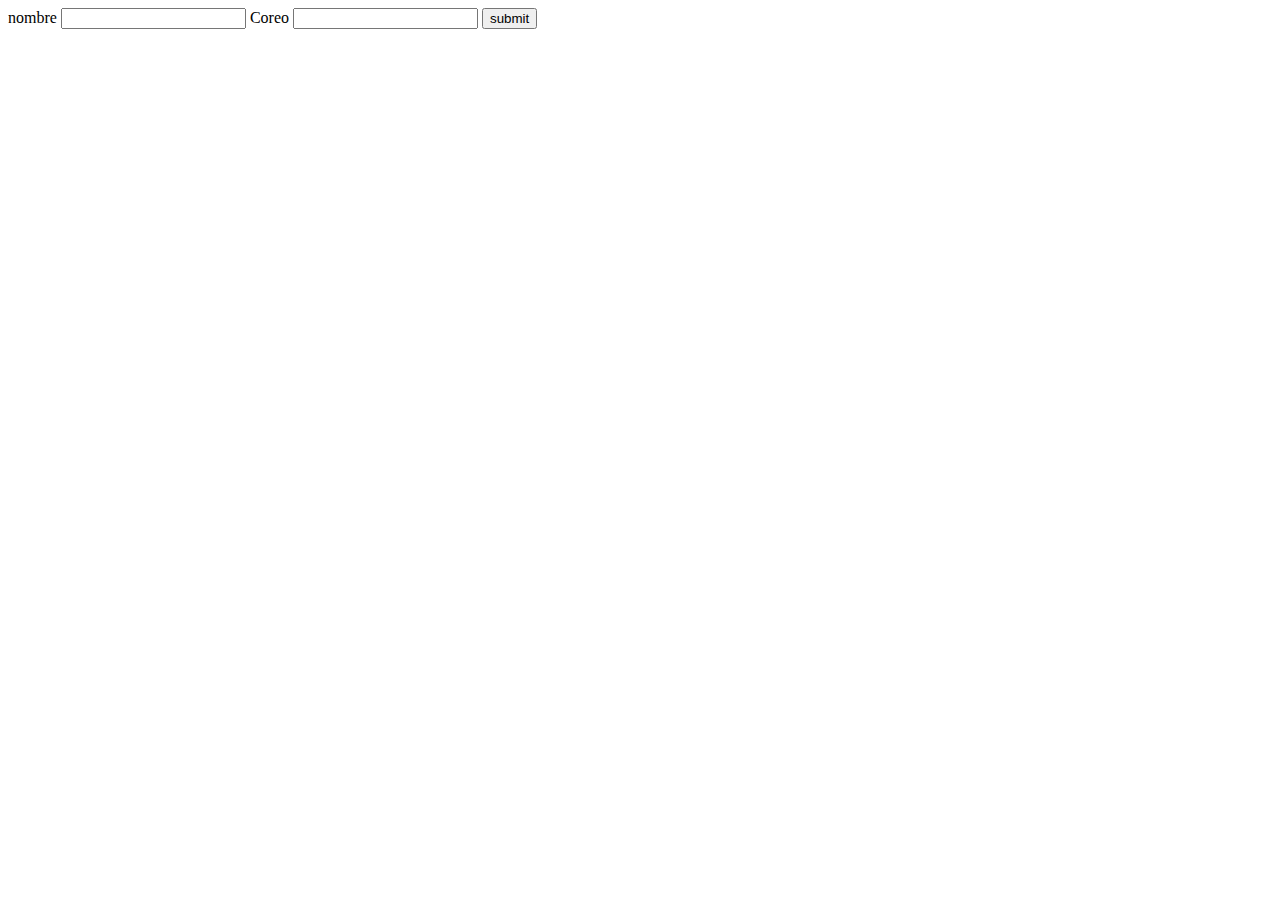
<file: DOM/class1/index10.html>
<!DOCTYPE html>
<html lang="en">
<head>
    <meta charset="UTF-8">
    <meta name="viewport" content="width=device-width, initial-scale=1.0">
    <title>Document</title>
</head>
<body>
    <main>       
        <form id="myform">  
            <label for="Name">nombre</label>            
            <input type="text" id="Name" name="Name" required>
            <label for="Correo">Coreo</label>           
            <input type="email" id="Correo" name="Coreo" required>             
            <button type="submit">submit</button>        
         </form>   
    </main>    
    <script src="class10.js"></script>
</body>
</html>
</file>
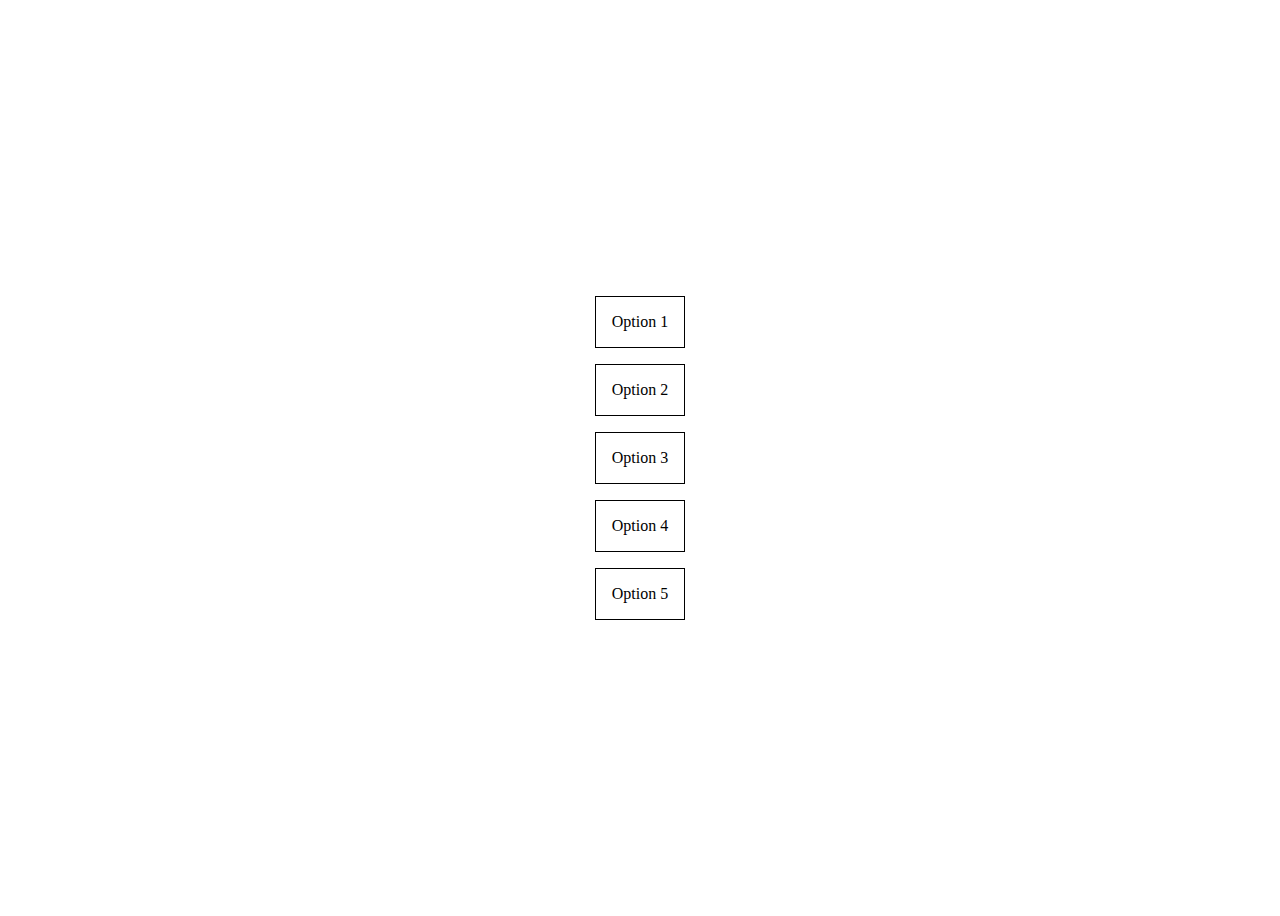
<file: DOM/class1/index11.html>
<!DOCTYPE html>
<html lang="en">
<head>
    <meta charset="UTF-8">
    <meta name="viewport" content="width=device-width, initial-scale=1.0">
    <title>Document</title>
    <style>
        main {
          display: flex;
          justify-content: center;
          align-items: center;
          height: 100vh;
        }
    
        ul {
          list-style: none;
          padding: 0;
          margin: 0;
        }
    
        li {
          padding: 1rem;
          border: 1px solid black;
          margin: 1rem;
          cursor: pointer;
        }
    
        li:hover {
          background-color: #ccc;
        }
    
        .highlight {
          background-color: #81fa07;
          color: white;
        }
    </style>
</head>
<body>
    <main>
        <ul id="list">
          <li>Option 1</li>
          <li>Option 2</li>
          <li>Option 3</li>
          <li>Option 4</li>
          <li>Option 5</li>
        </ul>
      </main>
      <script src="class11.js"></script>
</body>
</html>
</file>
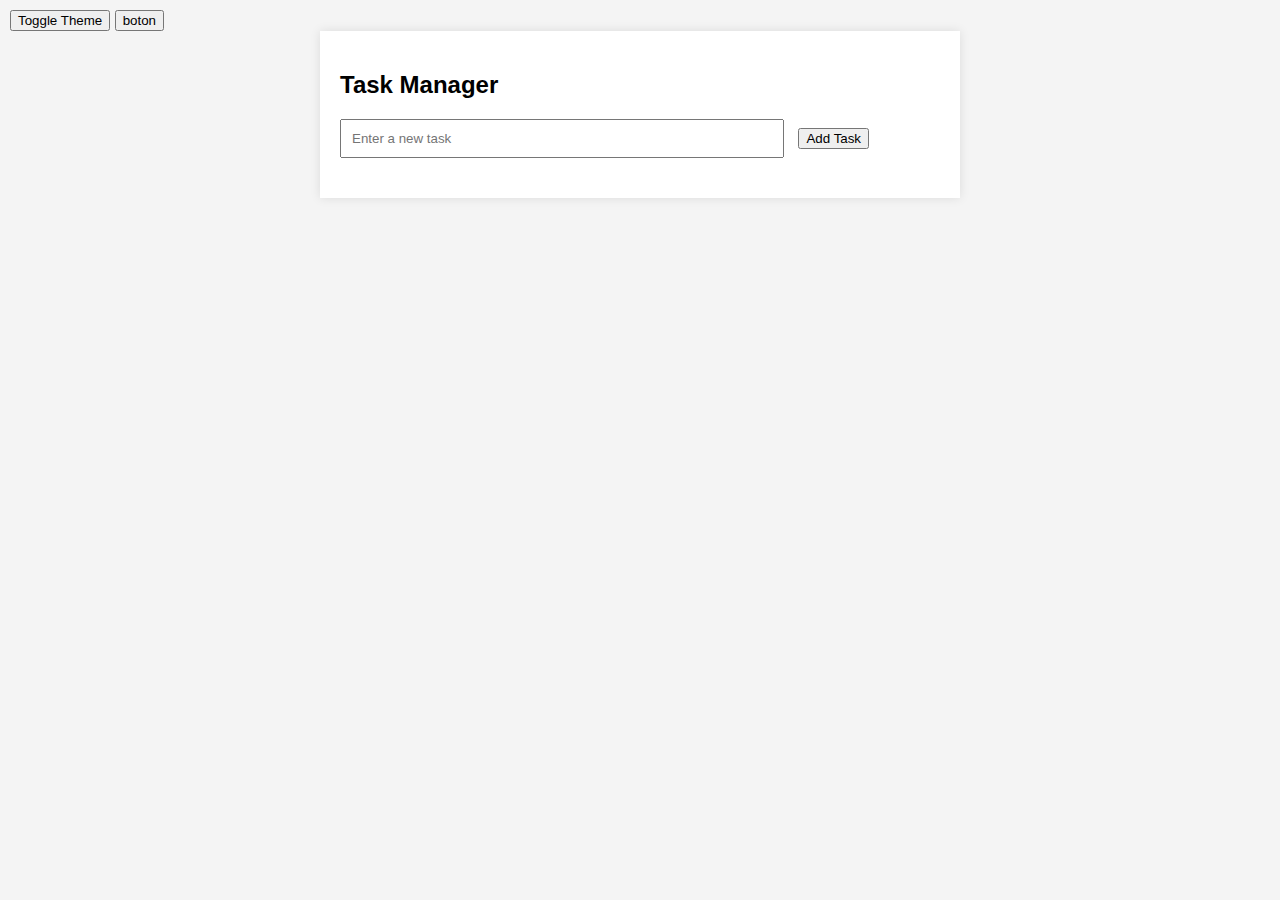
<file: DOM/class1/index12.html>
<!DOCTYPE html>
<html lang="en">
<head>
    <meta charset="UTF-8">
    <meta name="viewport" content="width=device-width, initial-scale=1.0">
    <title>Document</title>
    <link rel="stylesheet" href="style.css">
</head>
<body>  
    <div id="theme-toggle">    
    <button id="toggle-theme-btn">Toggle Theme</button>
    <button id="mensaje" onclick="mostrarMensaje()"> boton</button>  

    </div>  
    <div id="task-manager">    
        <h2>Task Manager</h2>    
        <form id="task-form">      
            <input type="text" id="task-input" placeholder="Enter a new task" required>      
            <button type="submit">Add Task</button>    
        </form>    
        <ul id="task-list">      
        <!--<li>        
               Task Content        
               <span class="delete-btn">❌</span>        
               <span class="edit-btn">✏️</span>      
            </li>   
        -->    
        </ul>  
    </div>  <script src="class12.js"></script></body>
</html>
</file>
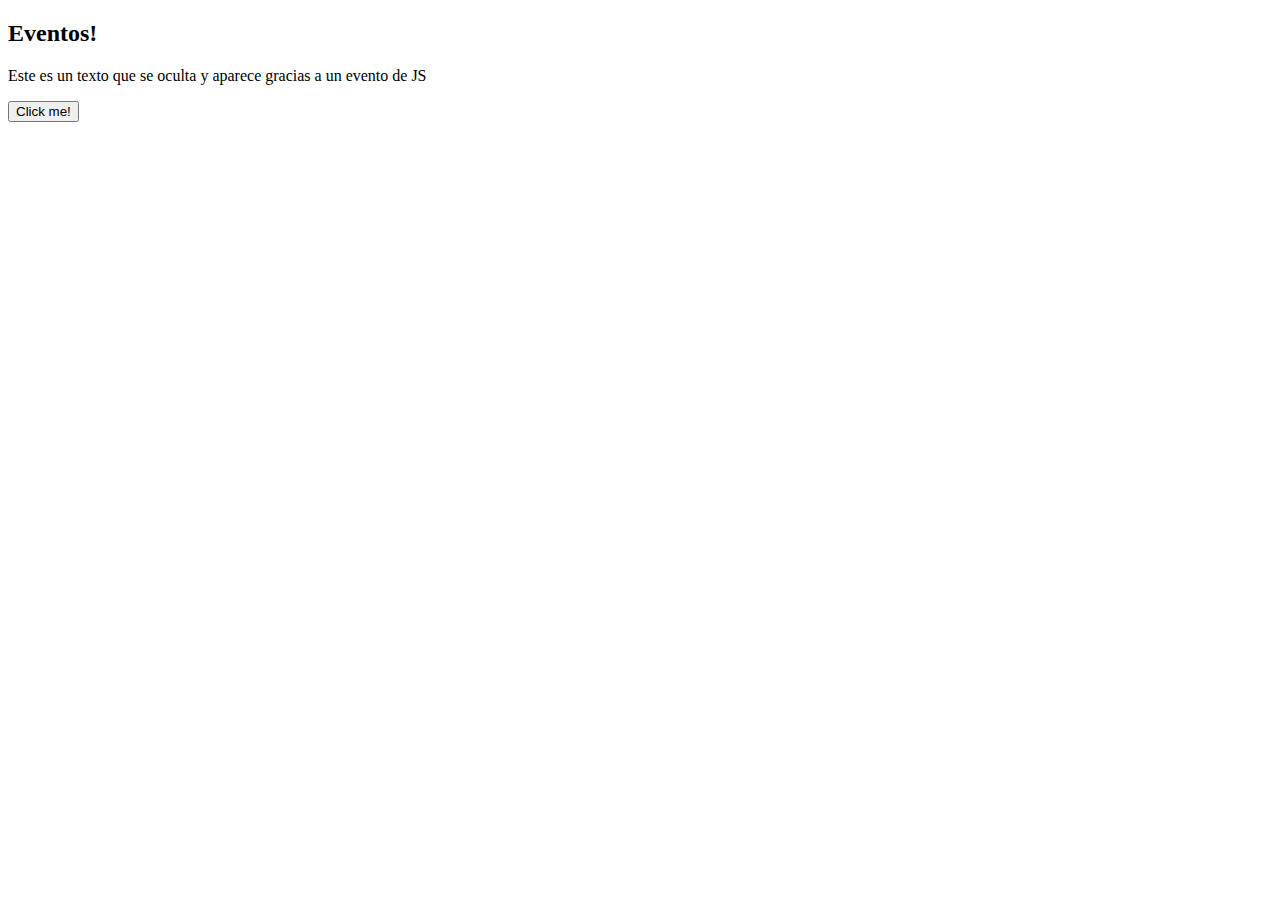
<file: DOM/class1/index9.html>
<!DOCTYPE html>
<html lang="en">
<head>
    <meta charset="UTF-8">
    <meta name="viewport" content="width=device-width, initial-scale=1.0">
    <title>Document</title>
</head>
<body>
    <main>
      <h2>Eventos!</h2>
      <div class="container">
        <p>Este es un texto que se oculta y aparece gracias a un evento de JS</p>
      </div>
  
      <button id="btn">Click me!</button>
    </main>
    <script src="class9.js"></script>
  </body>
</html>
</file>
<file: DOM/class1/style.css>
body {    
    font-family: Arial, sans-serif;    
    background-color: #f4f4f4;    
    padding: 10px;    
    margin: 0;  
}    

#task-manager {    
    background: #fff;    
    padding: 20px;    
    margin: auto;    
    width: 80%;    
    max-width: 600px;    
    box-shadow: 0 0 10px rgba(0, 0, 0, 0.1); 
}    
#task-form {    
    margin-bottom: 20px;  
}    
#task-input {    
    padding: 10px;    
    width: 70%;    
    margin-right: 10px;  
}    
#task-list {    
    list-style-type: none;    
    padding: 0;  
}    
#task-list li {   
     background: #eee;    
     padding: 10px;    
     margin-bottom: 5px;   
      border-radius: 5px;  
}    
/* Dark theme styles */  
body.dark-theme {    
    background-color: #333;
    color: #fff;  
}    
.dark-theme #task-manager {    
    background: #222;    
    color: #fff;  
}    
.dark-theme #task-list li {    
    background: #444;  
}
</file>
